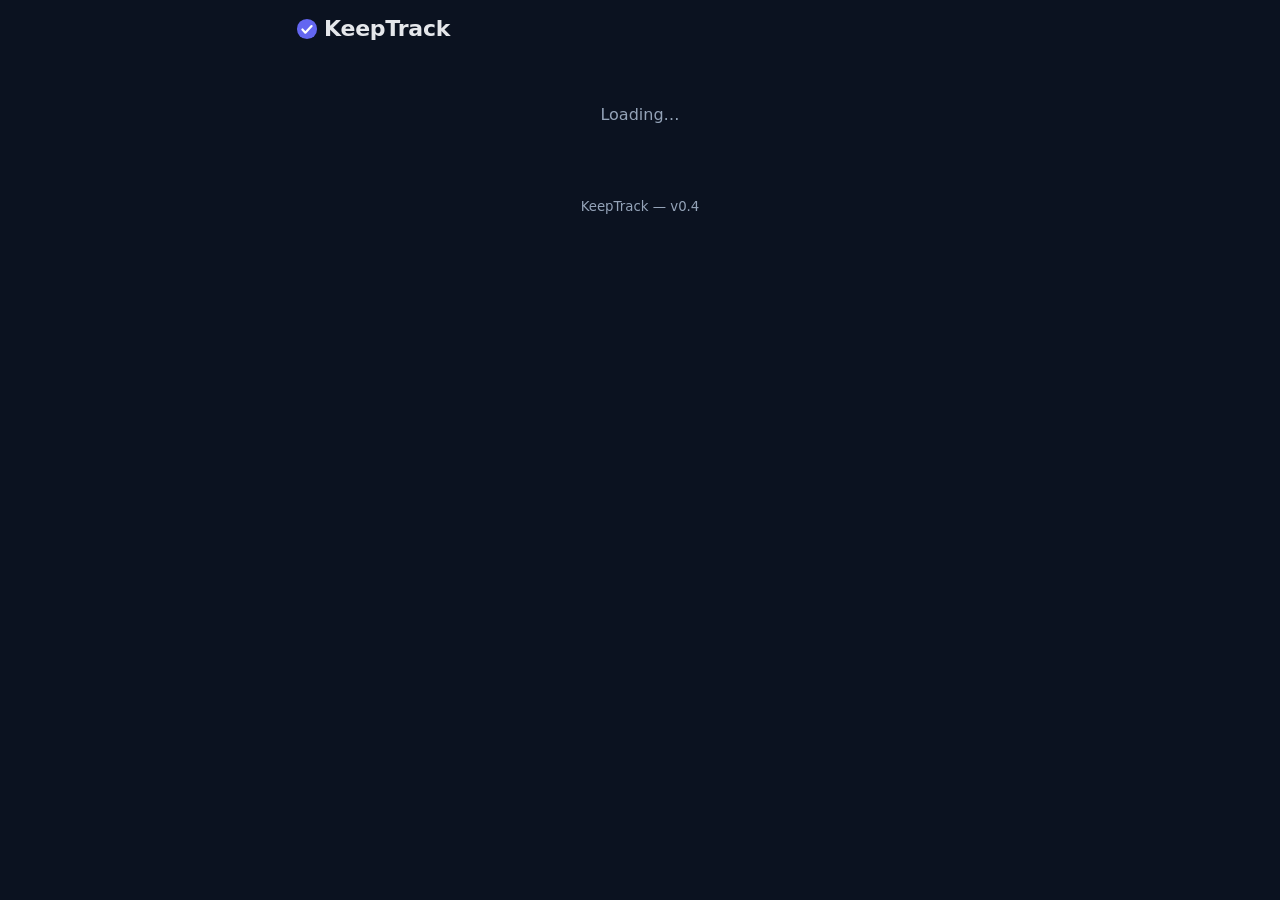
<file: index.html>
<!doctype html>
<html lang="en">
  <head>
    <meta charset="utf-8" />
    <meta name="viewport" content="width=device-width, initial-scale=1, viewport-fit=cover" />
    <meta name="theme-color" content="#111827" />
    <meta name="apple-mobile-web-app-capable" content="yes" />
    <meta name="apple-mobile-web-app-status-bar-style" content="black-translucent" />
    <meta name="apple-mobile-web-app-title" content="KeepTrack" />
    <link rel="manifest" href="./manifest.webmanifest" />
    <link rel="icon" href="./icons/icon.svg" type="image/svg+xml" />
    <link rel="apple-touch-icon" href="./icons/icon-180.png" />
    <link rel="stylesheet" href="./styles.css" />
    <title>KeepTrack</title>
  </head>
  <body>
    <header class="topbar">
      <h1><svg class="topbar-check" viewBox="0 0 24 24" aria-hidden="true"><circle cx="12" cy="12" r="11" fill="#6366f1"/><path d="M7 12.5 l3.2 3.5 l6.8 -7.2" fill="none" stroke="white" stroke-width="2.4" stroke-linecap="round" stroke-linejoin="round"/></svg>KeepTrack</h1>
      <div id="auth-area" class="auth-area"></div>
    </header>

    <main id="app">
      <section id="signed-out" hidden>
        <div class="empty">
          <p>Sign in to start tracking.</p>
          <button id="sign-in-btn" class="btn primary">Sign in with Google</button>
        </div>
      </section>

      <section id="signed-in" hidden>
        <form id="new-task-form" class="new-task">
          <input
            id="new-task-title"
            type="text"
            placeholder="What do you need to do?"
            autocomplete="off"
            required
          />
          <button type="submit" class="btn primary">Add</button>
        </form>

        <div class="toolbar">
          <select id="filter-state" aria-label="State">
            <option value="open">Open</option>
            <option value="all">All</option>
            <option value="done">Done</option>
          </select>
          <select id="filter-priority" aria-label="Priority">
            <option value="all">Any priority</option>
            <option value="high">High</option>
            <option value="med">Medium</option>
            <option value="low">Low</option>
          </select>
          <select id="filter-tag" aria-label="Tag">
            <option value="all">All tags</option>
          </select>
          <select id="sort-by" aria-label="Sort">
            <option value="due_at">Sort: Due date</option>
            <option value="priority">Sort: Priority</option>
            <option value="created_at">Sort: Created</option>
          </select>
          <button id="manage-tags-btn" class="btn" type="button">Manage tags</button>
          <button id="integrations-btn" class="btn" type="button">Integrations</button>
        </div>

        <ul id="task-list" class="task-list"></ul>
        <p id="empty-hint" class="empty" hidden>No tasks match. Add one above.</p>
      </section>

      <section id="loading" class="empty">
        <p>Loading…</p>
      </section>
    </main>

    <!-- Edit modal -->
    <div id="edit-modal" class="modal" hidden>
      <div class="modal-backdrop" data-close></div>
      <div class="modal-panel" role="dialog" aria-modal="true" aria-labelledby="edit-title">
        <header class="modal-header">
          <h2 id="edit-title">Edit task</h2>
          <button class="btn link" data-close aria-label="Close">×</button>
        </header>

        <form id="edit-form" class="edit-form">
          <div class="field">
            <label for="edit-field-title">Title</label>
            <input id="edit-field-title" type="text" required />
          </div>

          <div class="field">
            <label for="edit-field-notes">Notes</label>
            <textarea id="edit-field-notes" rows="3" placeholder="Optional details"></textarea>
          </div>

          <div class="row">
            <div class="field">
              <label for="edit-field-due">Due date</label>
              <input id="edit-field-due" type="date" />
            </div>
            <div class="field">
              <label for="edit-field-priority">Priority</label>
              <select id="edit-field-priority">
                <option value="low">Low</option>
                <option value="med">Medium</option>
                <option value="high">High</option>
              </select>
            </div>
          </div>

          <div class="field">
            <label>Tags</label>
            <div id="edit-field-tags" class="tag-toggle-grid"></div>
            <small class="hint">
              No tags yet?
              <button type="button" class="inline-link" id="open-tag-mgr-from-edit">Manage tags</button>
            </small>
          </div>

          <footer class="modal-footer">
            <button type="button" class="btn link danger" id="edit-delete">Delete</button>
            <div class="spacer"></div>
            <button type="button" class="btn" data-close>Cancel</button>
            <button type="submit" class="btn primary">Save</button>
          </footer>
        </form>
      </div>
    </div>

    <!-- Tag Manager modal -->
    <div id="tags-modal" class="modal" hidden>
      <div class="modal-backdrop" data-close></div>
      <div class="modal-panel" role="dialog" aria-modal="true" aria-labelledby="tags-title">
        <header class="modal-header">
          <h2 id="tags-title">Manage tags</h2>
          <button class="btn link" data-close aria-label="Close">×</button>
        </header>

        <div class="edit-form">
          <form id="new-tag-form" class="new-tag-form">
            <input
              id="new-tag-name"
              type="text"
              placeholder="New tag name"
              autocomplete="off"
              required
            />
            <div id="new-tag-color" class="color-swatches"></div>
            <button type="submit" class="btn primary">Add</button>
          </form>

          <ul id="tag-mgr-list" class="tag-mgr-list"></ul>
          <p id="tag-mgr-empty" class="empty" hidden>No tags yet — add one above.</p>

          <footer class="modal-footer">
            <div class="spacer"></div>
            <button type="button" class="btn" data-close>Done</button>
          </footer>
        </div>
      </div>
    </div>

    <!-- Gmail completion modal -->
    <div id="gmail-done-modal" class="modal" hidden>
      <div class="modal-backdrop" data-close></div>
      <div class="modal-panel modal-panel-sm" role="dialog" aria-modal="true" aria-labelledby="gmail-done-title">
        <header class="modal-header">
          <h2 id="gmail-done-title">Email completed</h2>
          <button class="btn link" data-close aria-label="Close">×</button>
        </header>

        <div class="edit-form">
          <div class="field">
            <label class="checkbox-row">
              <input id="gmail-done-archive" type="checkbox" checked />
              <span>Remove from inbox</span>
            </label>
          </div>

          <div class="field">
            <label for="gmail-done-label">Apply a Gmail label</label>
            <select id="gmail-done-label">
              <option value="">None</option>
            </select>
          </div>

          <footer class="modal-footer">
            <button type="button" class="btn" id="gmail-done-skip">Skip</button>
            <div class="spacer"></div>
            <button type="button" class="btn primary" id="gmail-done-confirm">Done</button>
          </footer>
        </div>
      </div>
    </div>

    <!-- Integrations modal -->
    <div id="integrations-modal" class="modal" hidden>
      <div class="modal-backdrop" data-close></div>
      <div class="modal-panel" role="dialog" aria-modal="true" aria-labelledby="integrations-title">
        <header class="modal-header">
          <h2 id="integrations-title">Integrations</h2>
          <button class="btn link" data-close aria-label="Close">×</button>
        </header>

        <div class="edit-form">
          <!-- Gmail -->
          <div class="integration-card">
            <div class="integration-header">
              <div class="integration-icon">✉️</div>
              <div>
                <h3>Gmail</h3>
                <p class="integration-desc">Auto-import messages labeled <strong>todo</strong> as tasks. Connect multiple accounts.</p>
              </div>
            </div>
            <div id="gmail-list" class="integration-list"></div>
            <button id="gmail-connect" class="btn primary" type="button">Add Gmail account</button>
          </div>

          <!-- Slack -->
          <div class="integration-card">
            <div class="integration-header">
              <div class="integration-icon">💬</div>
              <div>
                <h3>Slack</h3>
                <p class="integration-desc">React with <strong>:todo:</strong> to create a task. Connect multiple workspaces.</p>
              </div>
            </div>
            <div id="slack-list" class="integration-list"></div>
            <form id="slack-form" class="slack-connect-form">
              <input id="slack-team-input" type="text" placeholder="Workspace ID (e.g. T01ABC23D)" autocomplete="off" required />
              <input id="slack-user-input" type="text" placeholder="Your Slack user ID (e.g. U01ABC23D)" autocomplete="off" required />
              <input id="slack-token-input" type="text" placeholder="Bot token (xoxb-...)" autocomplete="off" required />
              <button type="submit" class="btn primary">Add Slack workspace</button>
            </form>
          </div>

          <footer class="modal-footer">
            <div class="spacer"></div>
            <button type="button" class="btn" data-close>Done</button>
          </footer>
        </div>
      </div>
    </div>

    <footer class="footer">
      <small>KeepTrack — v0.4</small>
    </footer>

    <script type="module" src="./app.js"></script>
  </body>
</html>
</file>
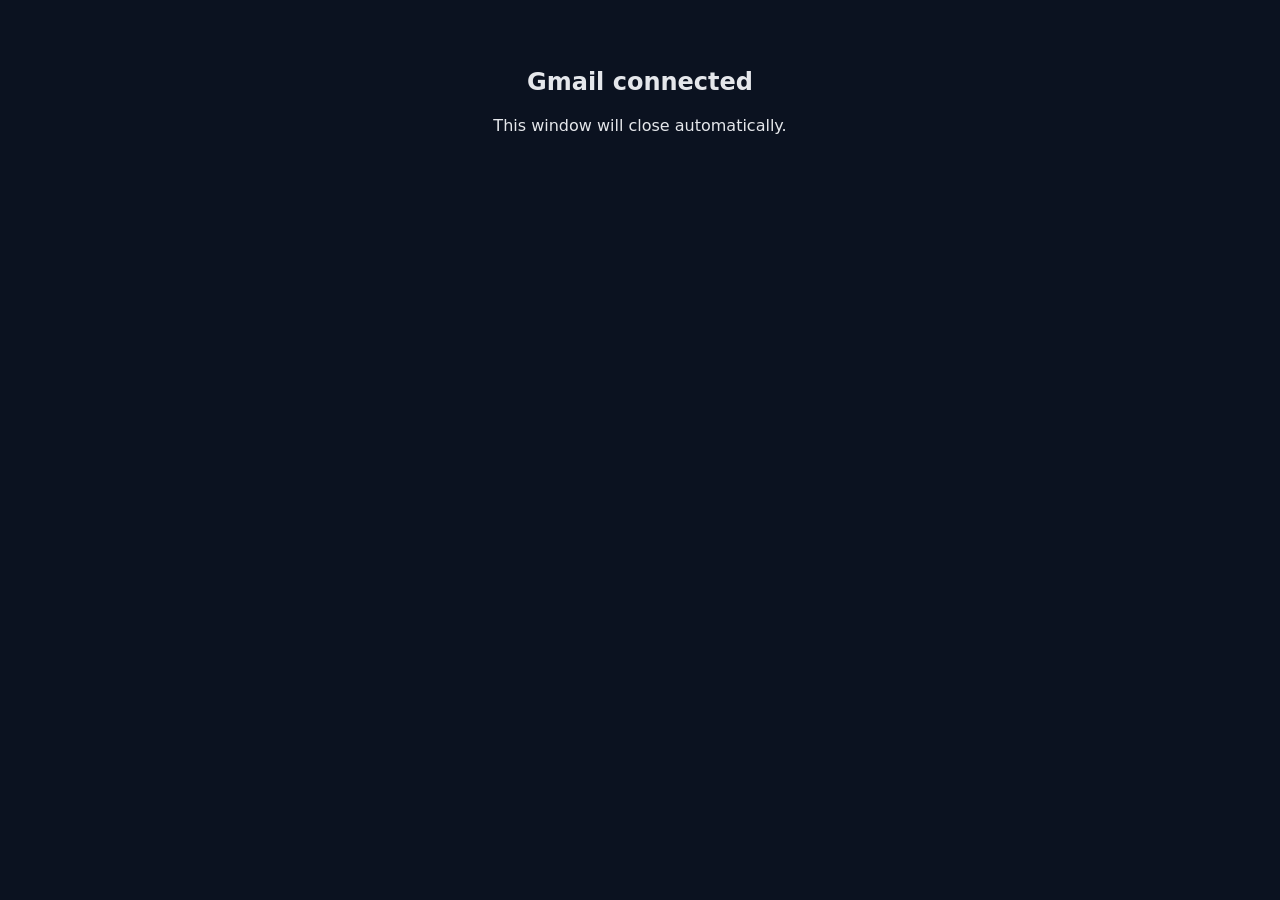
<file: gmail-connected.html>
<!DOCTYPE html>
<html lang="en">
<head>
  <meta charset="utf-8" />
  <title>KeepTrack — Gmail Connected</title>
</head>
<body style="font-family:system-ui;text-align:center;padding:40px;background:#0b1220;color:#e5e7eb">
  <h2 id="heading">Gmail connected</h2>
  <p id="msg">This window will close automatically.</p>
  <script>
    var params = new URLSearchParams(window.location.search);
    var error = params.get("error");
    if (error) {
      document.getElementById("heading").textContent = "Connection failed";
      document.getElementById("msg").textContent = error;
      if (window.opener) {
        window.opener.postMessage({ type: "gmail-connected", ok: false, error: error }, "*");
      }
    } else {
      if (window.opener) {
        window.opener.postMessage({ type: "gmail-connected", ok: true }, "*");
      }
    }
    setTimeout(function() { window.close(); }, 2000);
  </script>
</body>
</html>
</file>
<file: styles.css>
:root {
  --bg: #0b1220;
  --surface: #111827;
  --surface-2: #1f2937;
  --border: #1f2a3a;
  --text: #e5e7eb;
  --muted: #94a3b8;
  --accent: #6366f1;
  --accent-hover: #4f46e5;
  --danger: #ef4444;
  --overdue: #f97316;
  --radius: 10px;
  --gap: 12px;
  font-family: -apple-system, BlinkMacSystemFont, "Segoe UI", system-ui, sans-serif;
}

* {
  box-sizing: border-box;
}

html,
body {
  margin: 0;
  padding: 0;
  background: var(--bg);
  color: var(--text);
  min-height: 100vh;
  overflow-x: hidden;
}

body {
  max-width: 720px;
  margin: 0 auto;
  padding: env(safe-area-inset-top) 16px env(safe-area-inset-bottom);
}

.topbar {
  display: flex;
  align-items: center;
  justify-content: space-between;
  padding: 16px 0;
  gap: 10px;
  min-width: 0;
}

.topbar h1 {
  flex-shrink: 0;
}

.topbar h1 {
  font-size: 22px;
  margin: 0;
  letter-spacing: -0.01em;
  display: flex;
  align-items: center;
  gap: 6px;
}

.topbar-check {
  width: 22px;
  height: 22px;
  flex-shrink: 0;
}

.auth-area {
  display: flex;
  align-items: center;
  gap: 8px;
  color: var(--muted);
  font-size: 14px;
  min-width: 0;
  flex: 1 1 auto;
  justify-content: flex-end;
}

.auth-area > span {
  min-width: 0;
  overflow: hidden;
  text-overflow: ellipsis;
  white-space: nowrap;
}

.auth-area .btn {
  flex-shrink: 0;
}

.empty {
  text-align: center;
  color: var(--muted);
  padding: 32px 8px;
}

.btn {
  background: var(--surface-2);
  color: var(--text);
  border: 1px solid var(--border);
  border-radius: var(--radius);
  padding: 10px 14px;
  font-size: 14px;
  cursor: pointer;
  transition: background 0.12s ease, border-color 0.12s ease, color 0.12s ease;
}

.btn:hover {
  background: #253044;
}

.btn.primary {
  background: var(--accent);
  border-color: var(--accent);
  color: white;
}

.btn.primary:hover {
  background: var(--accent-hover);
  border-color: var(--accent-hover);
}

.btn.link {
  background: transparent;
  border: none;
  color: var(--muted);
  padding: 6px 8px;
}

.btn.link:hover {
  color: var(--text);
}

.btn.link.danger:hover {
  color: var(--danger);
}

/* ---------- new task ---------- */

.new-task {
  display: flex;
  gap: var(--gap);
  margin: 8px 0 16px;
}

.new-task input {
  flex: 1;
  padding: 12px 14px;
  border-radius: var(--radius);
  border: 1px solid var(--border);
  background: var(--surface);
  color: var(--text);
  font-size: 15px;
  outline: none;
}

.new-task input:focus {
  border-color: var(--accent);
}

/* ---------- toolbar ---------- */

.toolbar {
  display: flex;
  gap: 8px;
  margin-bottom: 12px;
  flex-wrap: wrap;
}

.toolbar select {
  background: var(--surface);
  color: var(--text);
  border: 1px solid var(--border);
  border-radius: var(--radius);
  padding: 8px 10px;
  font-size: 13px;
  min-height: 36px;
}

/* ---------- task list ---------- */

.task-list {
  list-style: none;
  padding: 0;
  margin: 0;
  display: flex;
  flex-direction: column;
  gap: 8px;
}

.section-header {
  list-style: none;
  font-size: 11px;
  font-weight: 600;
  text-transform: uppercase;
  letter-spacing: 0.08em;
  color: var(--muted);
  padding: 14px 4px 4px;
  border-bottom: 1px solid var(--border);
  margin-bottom: 2px;
}

.section-header.is-overdue {
  color: var(--overdue);
}

.overdue-wrapper {
  background: rgba(249, 115, 22, 0.06);
  border: 1px solid rgba(249, 115, 22, 0.25);
  border-radius: 12px;
  padding: 10px;
  margin-bottom: 8px;
  display: flex;
  flex-direction: column;
  gap: 8px;
}

.overdue-wrapper .section-header {
  padding-top: 4px;
  border-bottom: 1px solid rgba(249, 115, 22, 0.2);
}

.overdue-wrapper .task {
  border-color: rgba(249, 115, 22, 0.3);
}

.overdue-wrapper .task:hover {
  border-color: rgba(249, 115, 22, 0.5);
  background: rgba(249, 115, 22, 0.06);
}

.section-header.is-today {
  color: var(--accent);
}

.section-header.is-none {
  color: var(--muted);
  font-style: italic;
}

.task {
  background: var(--surface);
  border: 1px solid var(--border);
  border-radius: var(--radius);
  padding: 12px 14px;
  display: flex;
  align-items: center;
  gap: 12px;
  cursor: pointer;
  transition: border-color 0.12s ease, background 0.12s ease;
}

.task:has(.meta),
.task:has(.notes-preview) {
  align-items: flex-start;
}

.task:has(.meta) input[type="checkbox"],
.task:has(.notes-preview) input[type="checkbox"] {
  margin-top: 4px;
}

.task:hover {
  border-color: #2f3d55;
  background: #121b2e;
}

.task:focus {
  outline: none;
  border-color: var(--accent);
  box-shadow: 0 0 0 2px rgba(99, 102, 241, 0.3);
}

.task.done {
  opacity: 0.55;
}

.task.done .title {
  position: relative;
  color: var(--muted);
}

.task.done .title::after {
  content: "";
  position: absolute;
  left: 0;
  right: 0;
  top: 50%;
  height: 1.5px;
  background: currentColor;
  transform: scaleX(1);
  transform-origin: left center;
}

/* Strikethrough draws across when first marked done */
.task.just-done .title::after {
  animation: strike 0.45s ease-out both;
}

@keyframes strike {
  from { transform: scaleX(0); }
  to   { transform: scaleX(1); }
}

/* Glow burst when marked done */
.task.just-done {
  animation: glow 0.7s ease-out;
}

@keyframes glow {
  0%   { box-shadow: 0 0 0 0 rgba(34, 197, 94, 0.55); transform: scale(1); }
  30%  { box-shadow: 0 0 0 6px rgba(34, 197, 94, 0.25); transform: scale(1.015); }
  100% { box-shadow: 0 0 0 0 rgba(34, 197, 94, 0); transform: scale(1); }
}

/* Confetti */
.confetti-layer {
  position: absolute;
  left: 12px;
  top: 18px;
  width: 0;
  height: 0;
  pointer-events: none;
}

.confetti-piece {
  position: absolute;
  width: 7px;
  height: 7px;
  border-radius: 2px;
  opacity: 0;
  transform: translate(0, 0);
  animation: confetti 0.85s ease-out forwards;
}

@keyframes confetti {
  0% {
    opacity: 1;
    transform: translate(0, 0) rotate(0deg) scale(0.6);
  }
  100% {
    opacity: 0;
    transform: translate(var(--dx), var(--dy)) rotate(var(--rot)) scale(1);
  }
}

.task {
  position: relative; /* anchor for confetti layer */
}

.task.overdue .due {
  color: var(--overdue);
  font-weight: 500;
}

.task input[type="checkbox"] {
  -webkit-appearance: none;
  appearance: none;
  margin: 0;
  padding: 0;
  width: 20px;
  height: 20px;
  border: 2px solid #64748b;
  border-radius: 50%;
  background: transparent;
  cursor: pointer;
  flex-shrink: 0;
  vertical-align: middle;
  transition: border-color 0.15s ease, background 0.15s ease;
}

.task input[type="checkbox"]:hover {
  border-color: var(--accent);
}

.task input[type="checkbox"]:checked {
  border-color: var(--accent);
  background: var(--accent);
  background-image: url("data:image/svg+xml,%3Csvg xmlns='http://www.w3.org/2000/svg' viewBox='0 0 24 24' fill='none' stroke='white' stroke-width='3' stroke-linecap='round' stroke-linejoin='round'%3E%3Cpolyline points='6 12 10 16 18 8'/%3E%3C/svg%3E");
  background-size: 13px;
  background-position: center;
  background-repeat: no-repeat;
}

.task .body {
  flex: 1;
  min-width: 0;
}

.task .title {
  font-size: 15px;
  line-height: 1;
  word-wrap: break-word;
  padding: 0;
  margin: 0;
}

.task .notes-preview {
  color: var(--muted);
  font-size: 12px;
  margin-top: 2px;
  display: -webkit-box;
  -webkit-line-clamp: 3;
  -webkit-box-orient: vertical;
  overflow: hidden;
  white-space: pre-line;
}

.source-link {
  color: var(--accent);
  text-decoration: none;
  font-size: 12px;
}

.source-link:hover {
  text-decoration: underline;
}

.source-chip {
  color: var(--accent);
  text-decoration: none;
  font-size: 11px;
  border: 1px solid var(--border);
  border-radius: 999px;
  padding: 2px 8px;
  white-space: nowrap;
}

.source-chip:hover {
  border-color: var(--accent);
  background: rgba(99, 102, 241, 0.1);
}

.task .meta {
  display: flex;
  gap: 8px;
  margin-top: 6px;
  font-size: 12px;
  color: var(--muted);
  flex-wrap: wrap;
  align-items: center;
}

.tag-chip {
  background: var(--surface-2);
  border: 1px solid var(--border);
  border-radius: 999px;
  padding: 2px 8px;
  font-size: 12px;
  color: var(--text);
}

.due-chip {
  font-size: 11px;
  color: var(--muted);
  border: 1px solid var(--border);
  border-radius: 999px;
  padding: 2px 8px;
  white-space: nowrap;
}

.overdue .due-chip {
  color: var(--overdue);
  border-color: rgba(249, 115, 22, 0.4);
}

.priority-chip {
  border-radius: 999px;
  padding: 2px 8px;
  font-size: 11px;
  text-transform: uppercase;
  letter-spacing: 0.04em;
}

.priority-high {
  background: rgba(239, 68, 68, 0.15);
  color: #fca5a5;
  border: 1px solid rgba(239, 68, 68, 0.4);
}

.priority-low {
  background: rgba(148, 163, 184, 0.1);
  color: var(--muted);
  border: 1px solid var(--border);
}

.footer {
  text-align: center;
  color: var(--muted);
  padding: 24px 0;
}

/* ---------- modal ---------- */

.modal {
  position: fixed;
  inset: 0;
  z-index: 100;
  display: flex;
  align-items: center;
  justify-content: center;
  padding: 16px;
}

.modal[hidden] {
  display: none;
}

.modal-backdrop {
  position: absolute;
  inset: 0;
  background: rgba(3, 7, 18, 0.7);
  backdrop-filter: blur(2px);
}

.modal-panel {
  position: relative;
  background: var(--surface);
  border: 1px solid var(--border);
  border-radius: 14px;
  width: 100%;
  max-width: 480px;
  max-height: 92vh;
  overflow-y: auto;
  box-shadow: 0 20px 60px rgba(0, 0, 0, 0.5);
}

.modal-header {
  display: flex;
  align-items: center;
  justify-content: space-between;
  padding: 14px 18px;
  border-bottom: 1px solid var(--border);
}

.modal-header h2 {
  margin: 0;
  font-size: 16px;
  font-weight: 600;
}

.modal-header .btn.link {
  font-size: 22px;
  line-height: 1;
}

.edit-form {
  padding: 16px 18px;
  display: flex;
  flex-direction: column;
  gap: 14px;
}

.edit-form .field {
  display: flex;
  flex-direction: column;
  gap: 6px;
}

.edit-form .field > label {
  font-size: 12px;
  color: var(--muted);
  text-transform: uppercase;
  letter-spacing: 0.04em;
}

.edit-form input[type="text"],
.edit-form input[type="date"],
.edit-form textarea,
.edit-form select {
  background: var(--bg);
  color: var(--text);
  border: 1px solid var(--border);
  border-radius: var(--radius);
  padding: 10px 12px;
  font-size: 14px;
  font-family: inherit;
  outline: none;
  text-transform: none;
  letter-spacing: normal;
}

.edit-form input:focus,
.edit-form textarea:focus,
.edit-form select:focus {
  border-color: var(--accent);
}

.edit-form input[type="date"] {
  cursor: pointer;
  color-scheme: dark;
  padding-right: 8px;
}

.edit-form input[type="date"]::-webkit-calendar-picker-indicator {
  cursor: pointer;
  opacity: 1;
  width: 18px;
  height: 18px;
  margin-left: 6px;
}

.edit-form textarea {
  resize: vertical;
  min-height: 70px;
}

.edit-form .row {
  display: flex;
  gap: 12px;
}

.edit-form .row .field {
  flex: 1;
}

/* ---------- toggleable tag grid (in edit modal) ---------- */

.tag-toggle-grid {
  display: flex;
  flex-wrap: wrap;
  gap: 6px;
  padding: 8px;
  background: var(--bg);
  border: 1px solid var(--border);
  border-radius: var(--radius);
  min-height: 44px;
  align-items: flex-start;
}

.tag-toggle-grid .empty-inline {
  color: var(--muted);
  font-size: 12px;
  padding: 4px;
}

.tag-toggle {
  border: 1px solid var(--border);
  background: var(--surface-2);
  color: var(--text);
  border-radius: 999px;
  padding: 4px 10px;
  font-size: 12px;
  cursor: pointer;
  font-family: inherit;
  text-transform: none;
  letter-spacing: normal;
  display: inline-flex;
  align-items: center;
  gap: 6px;
  opacity: 0.55;
  transition: opacity 0.12s ease, border-color 0.12s ease, transform 0.05s ease;
}

.tag-toggle .swatch {
  width: 10px;
  height: 10px;
  border-radius: 999px;
  display: inline-block;
}

.tag-toggle:hover {
  opacity: 0.85;
}

.tag-toggle.on {
  opacity: 1;
  border-color: currentColor;
}

.hint {
  color: var(--muted);
  font-size: 11px;
  text-transform: none;
  letter-spacing: normal;
  margin-top: 2px;
}

.inline-link {
  background: none;
  border: none;
  color: var(--accent);
  font-size: 11px;
  padding: 0;
  cursor: pointer;
  text-decoration: underline;
  font-family: inherit;
}

/* ---------- tag manager ---------- */

.new-tag-form {
  display: flex;
  flex-wrap: wrap;
  align-items: center;
  gap: 8px;
}

.new-tag-form input[type="text"] {
  flex: 1;
  min-width: 140px;
  background: var(--bg);
  color: var(--text);
  border: 1px solid var(--border);
  border-radius: var(--radius);
  padding: 10px 12px;
  font-size: 14px;
  outline: none;
}

.new-tag-form input[type="text"]:focus {
  border-color: var(--accent);
}

.color-swatches {
  display: flex;
  gap: 6px;
  flex-wrap: wrap;
}

.color-swatches button {
  width: 22px;
  height: 22px;
  border-radius: 999px;
  border: 2px solid transparent;
  cursor: pointer;
  padding: 0;
}

.color-swatches button.selected {
  border-color: white;
  box-shadow: 0 0 0 1px rgba(255, 255, 255, 0.2);
}

.tag-mgr-list {
  list-style: none;
  padding: 0;
  margin: 0;
  display: flex;
  flex-direction: column;
  gap: 6px;
  max-height: 50vh;
  overflow-y: auto;
}

.tag-mgr-row {
  display: flex;
  align-items: center;
  gap: 10px;
  padding: 8px 10px;
  border: 1px solid var(--border);
  border-radius: var(--radius);
  background: var(--bg);
}

.tag-mgr-row .name {
  flex: 1;
  font-size: 14px;
}

.tag-mgr-row .swatch {
  width: 14px;
  height: 14px;
  border-radius: 999px;
  flex: 0 0 auto;
}

.tag-mgr-row .name-input {
  flex: 1;
  background: var(--surface);
  border: 1px solid var(--border);
  color: var(--text);
  border-radius: 6px;
  padding: 4px 8px;
  font-size: 14px;
  font-family: inherit;
}

/* ---------- modal footer ---------- */

.modal-footer {
  display: flex;
  align-items: center;
  gap: 8px;
  padding-top: 8px;
  border-top: 1px solid var(--border);
  margin-top: 4px;
}

.modal-footer .spacer {
  flex: 1;
}

.modal-panel-sm {
  max-width: 360px;
}

.checkbox-row {
  display: flex;
  align-items: center;
  gap: 8px;
  font-size: 14px;
  cursor: pointer;
}

.checkbox-row input[type="checkbox"] {
  width: 16px;
  height: 16px;
  accent-color: var(--accent);
  cursor: pointer;
}

/* ---------- integrations modal ---------- */

.integration-card {
  background: var(--bg);
  border: 1px solid var(--border);
  border-radius: var(--radius);
  padding: 16px;
  display: flex;
  flex-direction: column;
  gap: 10px;
}

.integration-header {
  display: flex;
  align-items: flex-start;
  gap: 12px;
}

.integration-icon {
  font-size: 24px;
  line-height: 1;
  flex-shrink: 0;
  margin-top: 2px;
}

.integration-header h3 {
  margin: 0;
  font-size: 15px;
  font-weight: 600;
}

.integration-desc {
  margin: 2px 0 0;
  font-size: 12px;
  color: var(--muted);
}

.integration-status {
  font-size: 12px;
  color: var(--muted);
}

.integration-status.connected {
  color: #22c55e;
}

.integration-list {
  display: flex;
  flex-direction: column;
  gap: 6px;
}

.integration-row {
  display: flex;
  align-items: center;
  gap: 8px;
  padding: 8px 10px;
  background: var(--surface);
  border: 1px solid var(--border);
  border-radius: 8px;
}

.integration-row-label {
  flex: 1;
  font-size: 13px;
  min-width: 0;
  overflow: hidden;
  text-overflow: ellipsis;
  white-space: nowrap;
}

.slack-connect-form {
  display: flex;
  flex-direction: column;
  gap: 8px;
}

.slack-connect-form input[type="text"] {
  background: var(--surface);
  color: var(--text);
  border: 1px solid var(--border);
  border-radius: var(--radius);
  padding: 8px 10px;
  font-size: 13px;
  font-family: inherit;
  outline: none;
}

.slack-connect-form input[type="text"]:focus {
  border-color: var(--accent);
}

/* ---------- mobile: prevent iOS Safari focus-zoom ---------- */
/* iOS Safari zooms the page when focusing any form control whose
   font-size is below 16px. Bump all controls to 16px on small screens. */
@media (max-width: 640px) {
  input,
  select,
  textarea,
  .new-task input,
  .toolbar select,
  .edit-form input[type="text"],
  .edit-form input[type="date"],
  .edit-form textarea,
  .edit-form select,
  .new-tag-form input[type="text"],
  .slack-connect-form input[type="text"] {
    font-size: 16px;
  }
}
</file>
